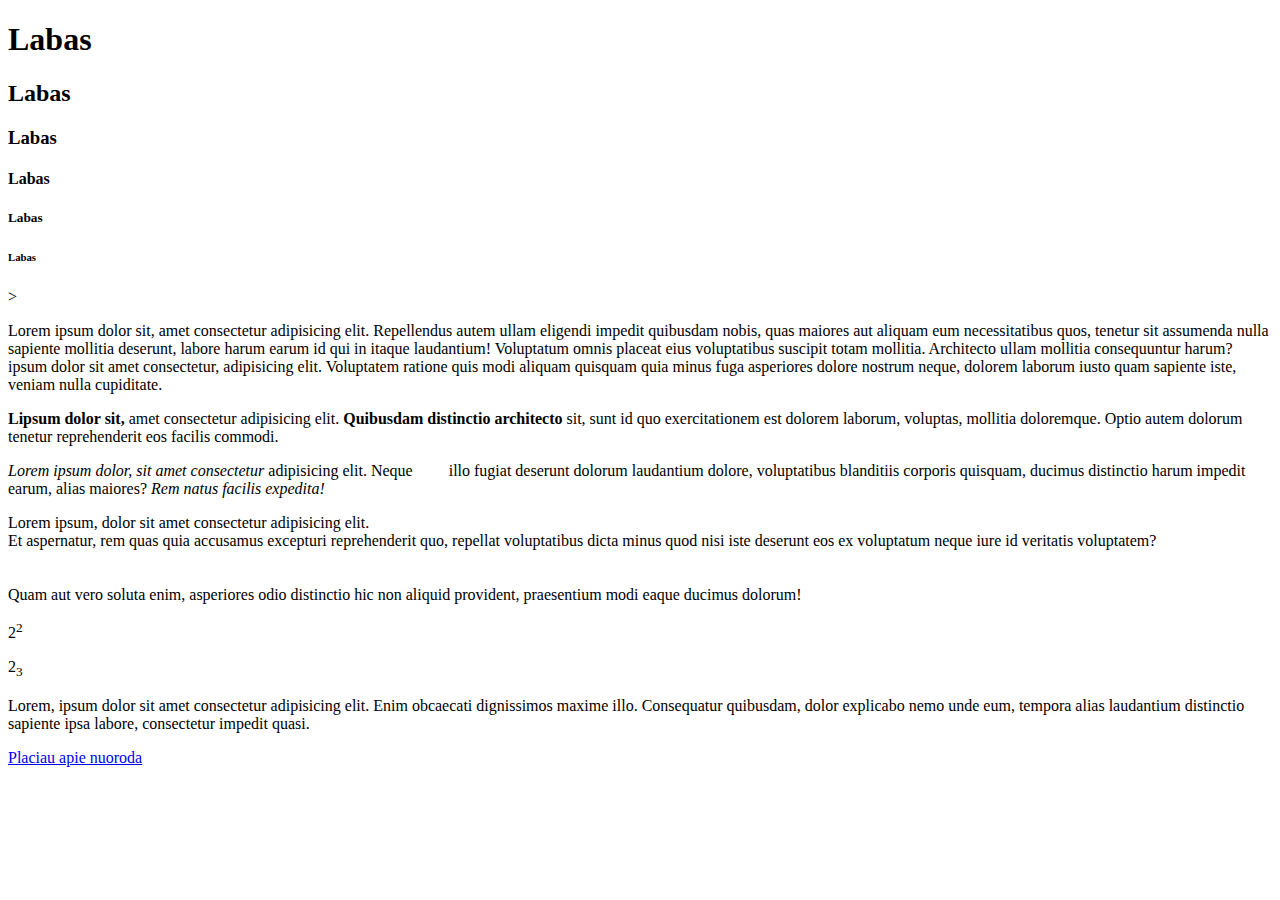
<file: index.html>
<!DOCTYPE html>
<html lang="en">

<head>
    <meta charset="UTF-8">
    <meta name="viewport" content="width=device-width, initial-scale=1.0">
    <!--Puslapio pavadinimas-->
    <title>Pirmasis puslapis</title>
</head>

<body>
    <!--Komentaras-->
    <h1>Labas</h1>
    <h2>Labas</h2>
    <h3>Labas</h3>
    <h4>Labas</h4>
    <h5>Labas</h5>
    <h6>Labas</h6>>

    <!--Pastraipos kurimas-->
    <p>Lorem ipsum dolor sit, amet consectetur adipisicing elit. Repellendus autem ullam eligendi impedit quibusdam
        nobis, quas maiores aut aliquam eum necessitatibus quos, tenetur sit assumenda nulla sapiente mollitia deserunt,
        labore harum earum id qui in itaque laudantium! Voluptatum omnis placeat eius voluptatibus suscipit totam
        mollitia. Architecto ullam mollitia consequuntur harum? ipsum dolor sit amet consectetur, adipisicing elit.
        Voluptatem ratione quis modi aliquam quisquam quia minus fuga asperiores dolore nostrum neque, dolorem laborum
        iusto quam sapiente iste, veniam nulla cupiditate.</p>

    <!--Norint paryskinti teksta yra naudojami <strong arba <b> -->
    <p><strong> Lipsum dolor sit,</strong> amet consectetur adipisicing elit. <b>Quibusdam distinctio architecto</b>
        sit, sunt id quo exercitationem est dolorem laborum, voluptas, mollitia doloremque. Optio autem dolorum tenetur
        reprehenderit eos facilis commodi.</p>

    <!--Norint paversti teksta i sona-->
    <p><em>Lorem ipsum dolor, sit amet consectetur</em> adipisicing elit. Neque
        &nbsp;&nbsp;&nbsp;&nbsp;&nbsp;&nbsp;&nbsp; illo fugiat deserunt dolorum laudantium dolore, voluptatibus
        blanditiis corporis quisquam, ducimus distinctio harum impedit earum, alias maiores? <i>Rem natus facilis
            expedita!</i></p>

    <!--Norint perkelti teksta i nauja eilute-->
    <!--naudojamas <br> elementas (savaime usidarantis)-->
    <p>Lorem ipsum, dolor sit amet consectetur adipisicing elit.<br /> Et aspernatur, rem quas quia accusamus excepturi
        reprehenderit quo, repellat voluptatibus dicta minus quod nisi iste deserunt eos ex voluptatum neque iure id
        veritatis voluptatem?<br /><br /><br /> Quam aut vero soluta enim, asperiores odio distinctio hic non aliquid
        provident, praesentium modi eaque ducimus dolorum!</p>

    <!--Pakelia teksta i virsu ir sumazina iki 80% srifto dydzio-->
    <!--<sup> (superscript)-->
    <p>2<sup>2</sup></p>

    <!--nuleidzxia teksta i virsu ir sumazina iki 80% dydzio-->
    <p>2<sub>3</sub></p>

    <!--Span elemnetas skirtas stiliaus arba informacijos priskyrimui tekste-->
    <p><span>Lorem, ipsum dolor sit amet consectetur adipisicing elit.</span> Enim obcaecati dignissimos maxime illo.
        Consequatur quibusdam, dolor explicabo nemo unde eum, tempora alias laudantium distinctio sapiente ipsa labore,
        consectetur impedit quasi.</p>

    <!---->
    <a href="https://www.tripadvisor.com">Placiau apie nuoroda</a>

    <br />
    <br />

    <a href="" </body>

</html>
</file>
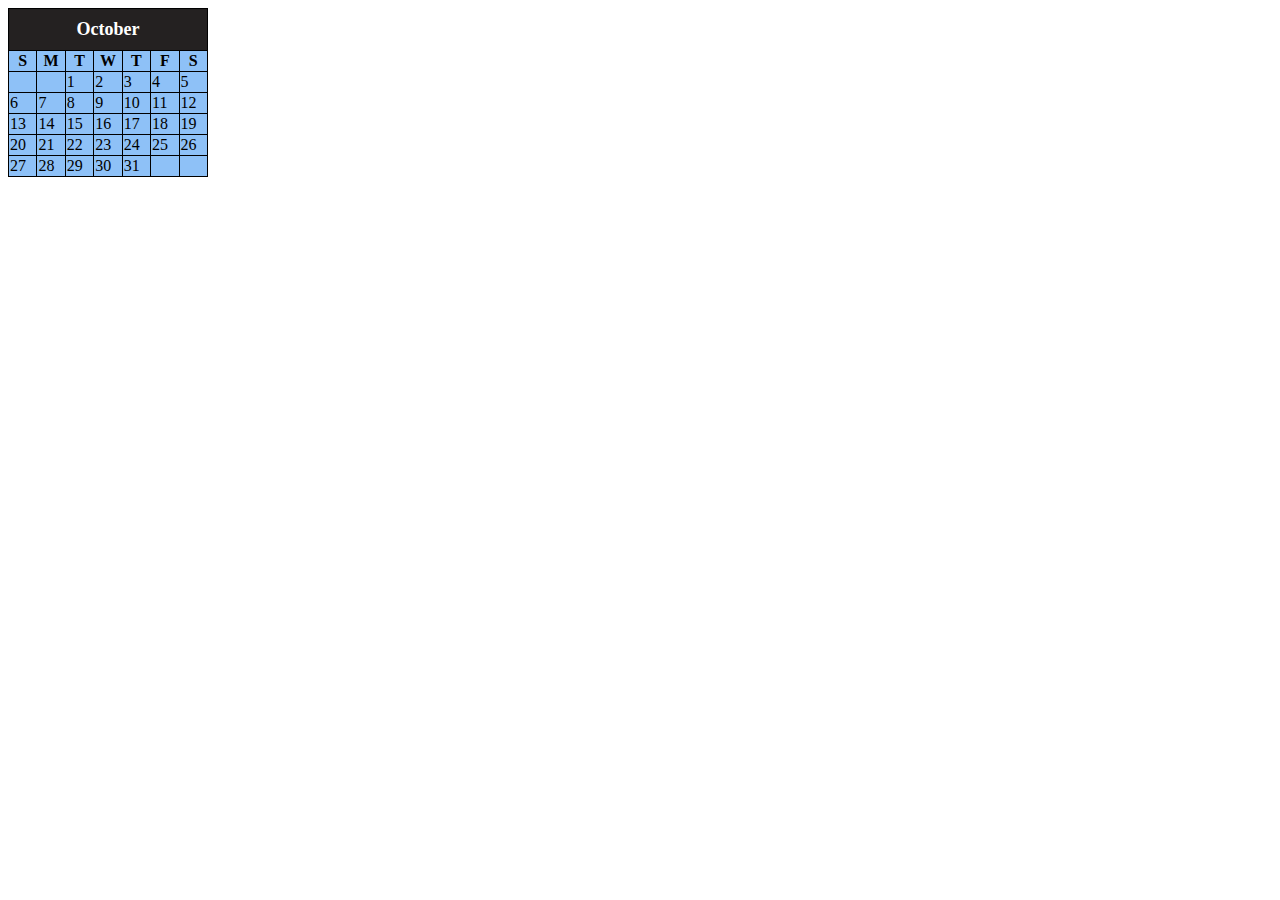
<file: lenteles.html>
<!DOCTYPE html>
<html lang="en">

<head>
    <meta charset="UTF-8">
    <meta name="viewport" content="width=device-width, initial-scale=1.0">
    <title>October</title>
    <link rel="style" href="styles.css">
</head>
<style>
    table {
        border: 1px solid black;
        border-collapse: collapse;
        width: 200px;
        background-color: #8ec1f7;
    }

    td {
        border: 1px solid black;
    }

    .month {
        background-color: rgb(36, 33, 33);
        color: white;
        text-align: center;
        font-size: 18px;
        padding: 10px;
    }

    th {
        border: 1px solid black;
    }
</style>

<body>
    <div class="calendar">
        <table class="calendar">
            <thead>
                <tr>
                    <th colspan="7" class="month">October</th>
                </tr>
                <tr class="weekdays">
                    <th>S</th>
                    <th>M</th>
                    <th>T</th>
                    <th>W</th>
                    <th>T</th>
                    <th>F</th>
                    <th>S</th>
                </tr>
            </thead>
            <tbody>
                <tr>
                    <td></td>
                    <td></td>
                    <td>1</td>
                    <td>2</td>
                    <td>3</td>
                    <td>4</td>
                    <td>5</td>
                </tr>
                <tr>
                    <td>6</td>
                    <td>7</td>
                    <td>8</td>
                    <td>9</td>
                    <td>10</td>
                    <td>11</td>
                    <td>12</td>
                </tr>
                <tr>
                    <td>13</td>
                    <td>14</td>
                    <td>15</td>
                    <td>16</td>
                    <td>17</td>
                    <td>18</td>
                    <td>19</td>
                </tr>
                <tr>
                    <td>20</td>
                    <td>21</td>
                    <td>22</td>
                    <td>23</td>
                    <td>24</td>
                    <td>25</td>
                    <td>26</td>
                </tr>
                <tr>
                    <td>27</td>
                    <td>28</td>
                    <td>29</td>
                    <td>30</td>
                    <td>31</td>
                    <td></td>
                    <td></td>
                </tr>
            </tbody>
        </table>
    </div>
</body>

</html>
</file>
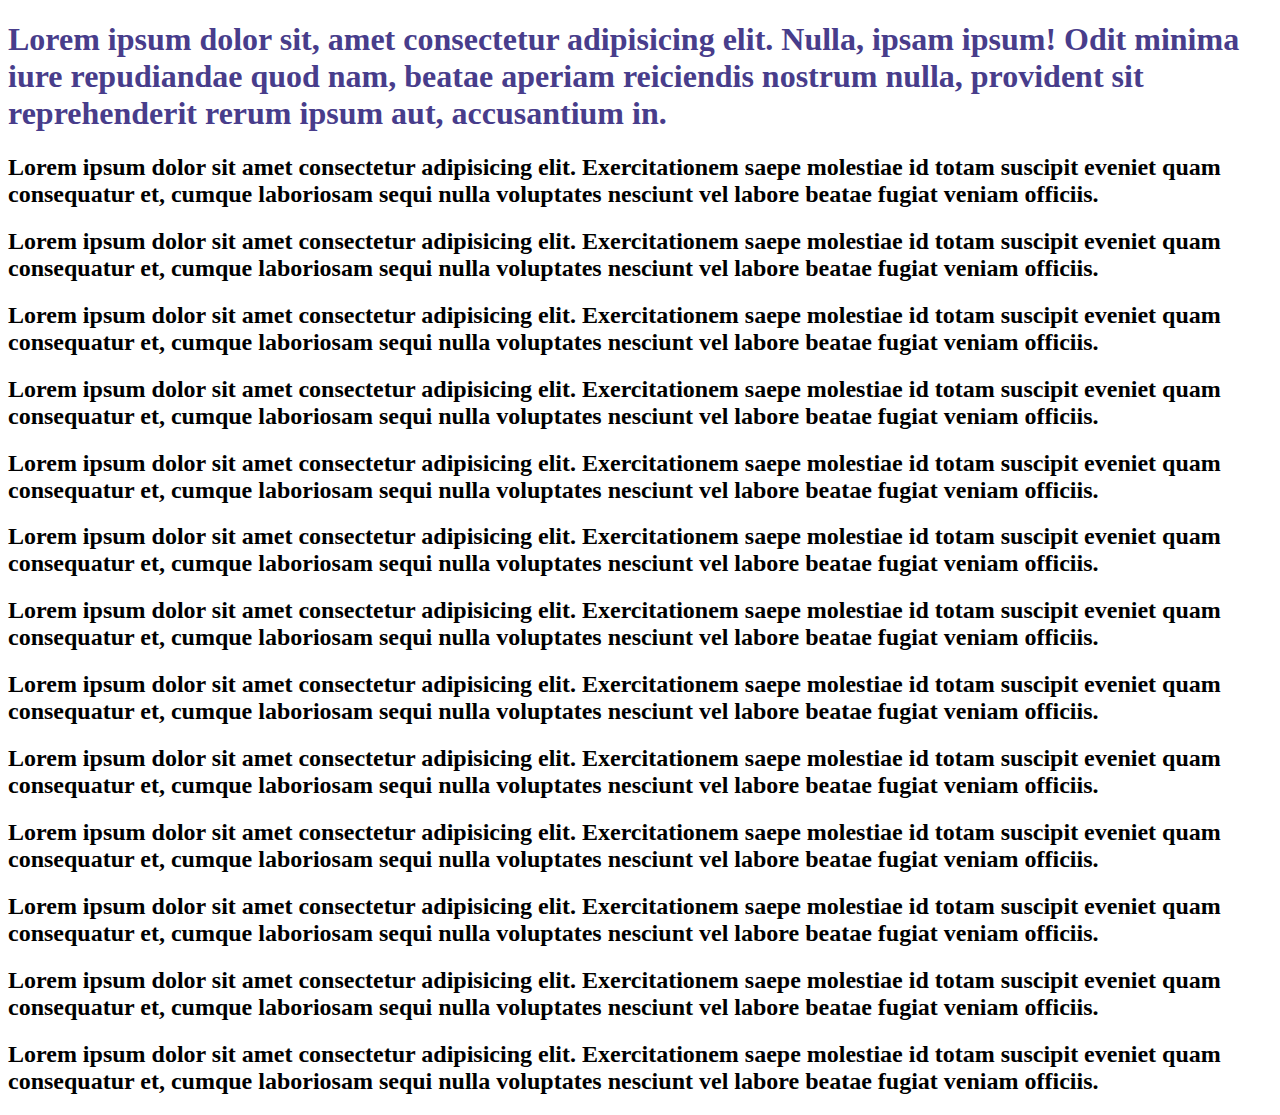
<file: stiliai.html>
<!DOCTYPE html>
<html lang="en">
<head>
    <meta charset="UTF-8">
    <meta name="viewport" content="width=device-width, initial-scale=1.0">
    <title>Document</title>
    <style>
     

    </style>
</head>
<body>
    <!--CSS savybe "color" keicia srifto spalva-->
<!--CSS priskyrimas naudojant inline stiliu-->
<!-- spalvu kodai:
      spalvos arba atspalvio pavadinimas
      hex #0000000 (juoda) #ffffff (balta)
      hwb
      hsla
      rgb
      rgba
-->
<h1 style="color:rgb(72, 61, 139)">Lorem ipsum dolor sit, amet consectetur adipisicing elit. Nulla, ipsam ipsum! Odit minima iure repudiandae quod nam, beatae aperiam reiciendis nostrum nulla, provident sit reprehenderit rerum ipsum aut, accusantium in.</h1>

<h2>Lorem ipsum dolor sit amet consectetur adipisicing elit. Exercitationem saepe molestiae id totam suscipit eveniet quam consequatur et, cumque laboriosam sequi nulla voluptates nesciunt vel labore beatae fugiat veniam officiis.</h2>
<h2>Lorem ipsum dolor sit amet consectetur adipisicing elit. Exercitationem saepe molestiae id totam suscipit eveniet quam consequatur et, cumque laboriosam sequi nulla voluptates nesciunt vel labore beatae fugiat veniam officiis.</h2>
<h2>Lorem ipsum dolor sit amet consectetur adipisicing elit. Exercitationem saepe molestiae id totam suscipit eveniet quam consequatur et, cumque laboriosam sequi nulla voluptates nesciunt vel labore beatae fugiat veniam officiis.</h2>
<h2>Lorem ipsum dolor sit amet consectetur adipisicing elit. Exercitationem saepe molestiae id totam suscipit eveniet quam consequatur et, cumque laboriosam sequi nulla voluptates nesciunt vel labore beatae fugiat veniam officiis.</h2>
<h2>Lorem ipsum dolor sit amet consectetur adipisicing elit. Exercitationem saepe molestiae id totam suscipit eveniet quam consequatur et, cumque laboriosam sequi nulla voluptates nesciunt vel labore beatae fugiat veniam officiis.</h2>
<h2>Lorem ipsum dolor sit amet consectetur adipisicing elit. Exercitationem saepe molestiae id totam suscipit eveniet quam consequatur et, cumque laboriosam sequi nulla voluptates nesciunt vel labore beatae fugiat veniam officiis.</h2>
<h2>Lorem ipsum dolor sit amet consectetur adipisicing elit. Exercitationem saepe molestiae id totam suscipit eveniet quam consequatur et, cumque laboriosam sequi nulla voluptates nesciunt vel labore beatae fugiat veniam officiis.</h2>
<h2>Lorem ipsum dolor sit amet consectetur adipisicing elit. Exercitationem saepe molestiae id totam suscipit eveniet quam consequatur et, cumque laboriosam sequi nulla voluptates nesciunt vel labore beatae fugiat veniam officiis.</h2>
<h2>Lorem ipsum dolor sit amet consectetur adipisicing elit. Exercitationem saepe molestiae id totam suscipit eveniet quam consequatur et, cumque laboriosam sequi nulla voluptates nesciunt vel labore beatae fugiat veniam officiis.</h2>
<h2>Lorem ipsum dolor sit amet consectetur adipisicing elit. Exercitationem saepe molestiae id totam suscipit eveniet quam consequatur et, cumque laboriosam sequi nulla voluptates nesciunt vel labore beatae fugiat veniam officiis.</h2>
<h2>Lorem ipsum dolor sit amet consectetur adipisicing elit. Exercitationem saepe molestiae id totam suscipit eveniet quam consequatur et, cumque laboriosam sequi nulla voluptates nesciunt vel labore beatae fugiat veniam officiis.</h2>
<h2>Lorem ipsum dolor sit amet consectetur adipisicing elit. Exercitationem saepe molestiae id totam suscipit eveniet quam consequatur et, cumque laboriosam sequi nulla voluptates nesciunt vel labore beatae fugiat veniam officiis.</h2>
<h2>Lorem ipsum dolor sit amet consectetur adipisicing elit. Exercitationem saepe molestiae id totam suscipit eveniet quam consequatur et, cumque laboriosam sequi nulla voluptates nesciunt vel labore beatae fugiat veniam officiis.</h2>













</body>
</html>
</file>
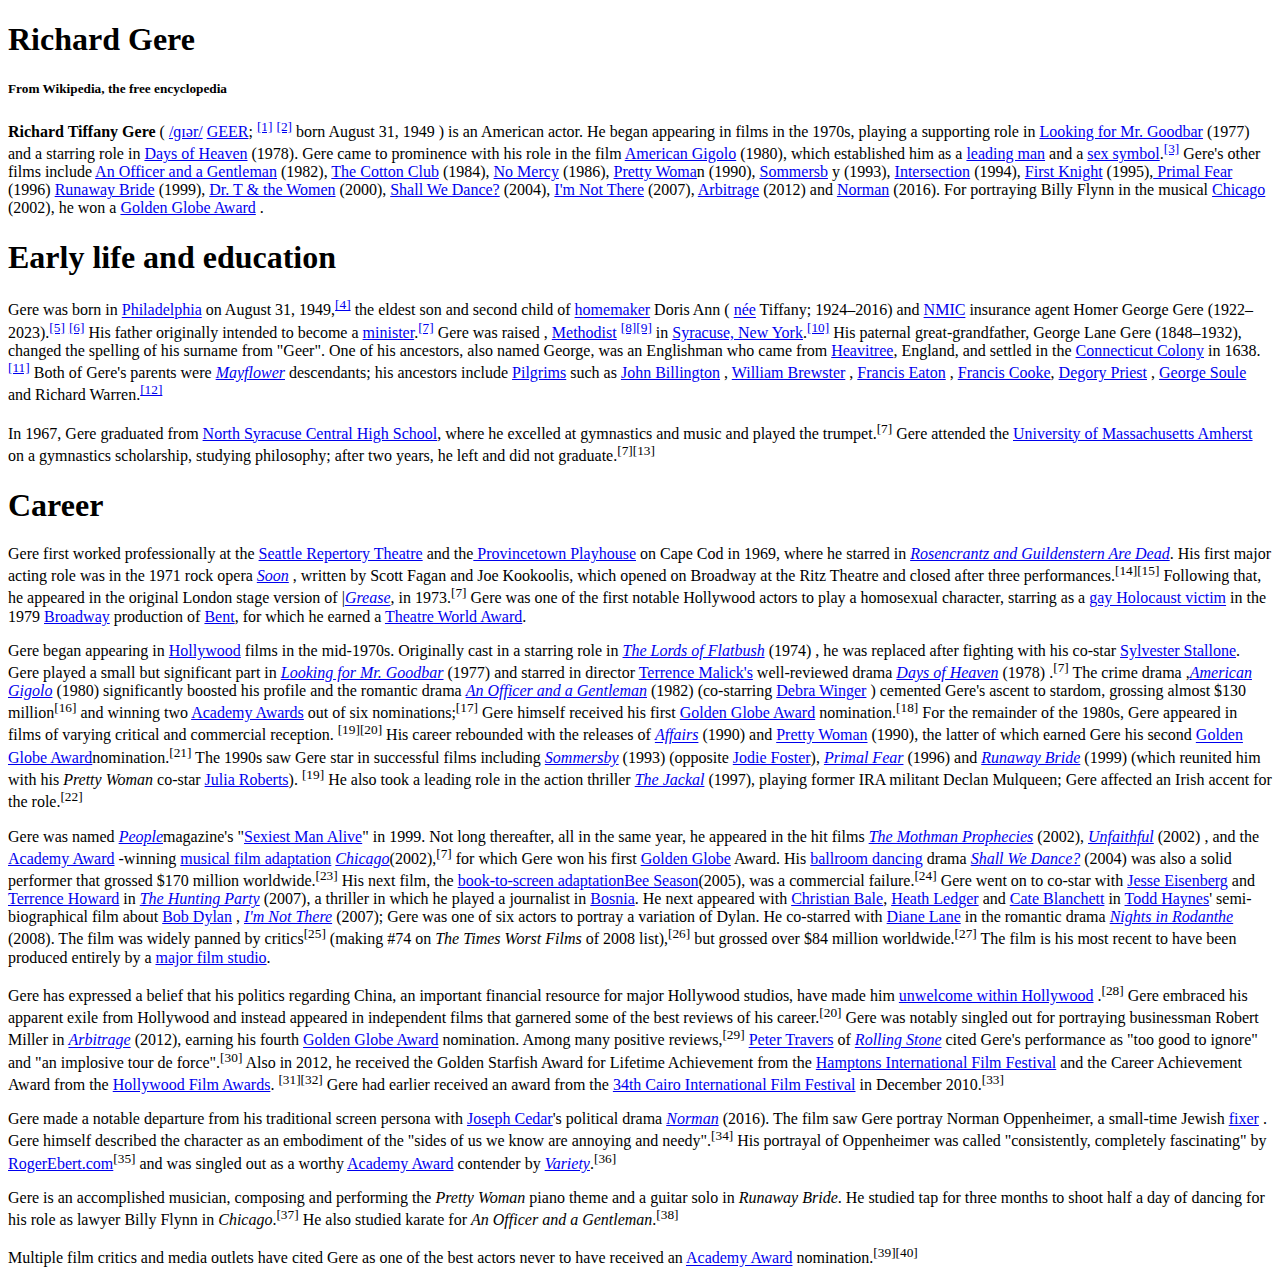
<file: uzd.html>
<!DOCTYPE html>
<html lang="en">

<head>
    <meta charset="UTF-8">
    <meta name="viewport" content="width=device-width, initial-scale=1.0">
    <title>Document</title>
</head>

<body>
    <h1>Richard Gere</h1>

    <h5>From Wikipedia, the free encyclopedia</h5>

    <p><strong>Richard Tiffany Gere</strong>
        ( <a href="https://en.wikipedia.org/wiki/Help:IPA/English">/ɡɪər/</a> <a
            href="https://en.wikipedia.org/wiki/Help:Pronunciation_respelling_key">GEER</a>;
        <sup><a href="https://en.wikipedia.org/wiki/Richard_Gere#cite_note-1">[1]</a></sup>
        <sup><a href="https://en.wikipedia.org/wiki/Richard_Gere#cite_note-2">[2]</a></sup>
        born August 31, 1949 ) is an American actor. He began appearing in films in the 1970s, playing a supporting role
        in <a href="https://en.wikipedia.org/wiki/Looking_for_Mr._Goodbar_(film)"> Looking for Mr. Goodbar</a> (1977)
        and a starring role in <a href="https://en.wikipedia.org/wiki/Days_of_Heaven"> Days of Heaven</a> (1978). Gere
        came to prominence with his role in the film <a href="https://en.wikipedia.org/wiki/American_Gigolo"> American
            Gigolo</a> (1980),
        which established him as a <a href="https://en.wikipedia.org/wiki/Leading_man">leading man</a> and a <a
            href="https://en.wikipedia.org/wiki/Sex_symbol">sex symbol</a>.<sup><a
                href="https://en.wikipedia.org/wiki/Richard_Gere#cite_note-3">[3]</a></sup>
        Gere's other films include <a href="https://en.wikipedia.org/wiki/An_Officer_and_a_Gentleman">An Officer and a
            Gentleman</a> (1982),
        <a href="https://en.wikipedia.org/wiki/The_Cotton_Club_(film)">The Cotton Club</a> (1984), <a
            href="https://en.wikipedia.org/wiki/No_Mercy_(1986_film)"> No Mercy</a> (1986), <a
            href="https://en.wikipedia.org/wiki/Pretty_Woman"> Pretty Woma</a>n (1990), <a
            href="https://en.wikipedia.org/wiki/Sommersby">Sommersb</a> y (1993), <a
            href="https://en.wikipedia.org/wiki/Intersection_(1994_film)"> Intersection</a> (1994),
        <a href="https://en.wikipedia.org/wiki/First_Knight">First Knight</a> (1995),<a
            href="https://en.wikipedia.org/wiki/Primal_Fear_(film)"> Primal Fear</a> (1996)

        <a href="https://en.wikipedia.org/wiki/Runaway_Bride_(film)">Runaway Bride</a> (1999),
        <a href="https://en.wikipedia.org/wiki/Dr._T_%26_the_Women"> Dr. T & the Women</a> (2000),
        <a href="https://en.wikipedia.org/wiki/Shall_We_Dance%3F_(2004_film)"> Shall We Dance?</a> (2004),
        <a href="https://en.wikipedia.org/wiki/I%27m_Not_There"> I'm Not There</a> (2007),
        <a href="https://en.wikipedia.org/wiki/Arbitrage_(film)"> Arbitrage</a> (2012)
        and <a href="https://en.wikipedia.org/wiki/Norman_(2016_film)"> Norman</a> (2016).
        For portraying Billy Flynn in the musical <a href="https://en.wikipedia.org/wiki/Chicago_(2002_film)">
            Chicago</a> (2002),
        he won a <a href="https://en.wikipedia.org/wiki/Golden_Globe_Award">Golden Globe Award</a> .
    </p>

    <h1>Early life and education</h1>

    Gere was born in <a href="https://en.wikipedia.org/wiki/Philadelphia"> Philadelphia</a>
    on August 31, 1949,<sup><a href="https://en.wikipedia.org/wiki/Richard_Gere#cite_note-4">[4]</a></sup> the eldest
    son and second child of <a href="https://en.wikipedia.org/wiki/Homemaker">homemaker</a>
    Doris Ann ( <a href="https://en.wikipedia.org/wiki/Birth_name#Maiden_and_married_names">née</a>
    Tiffany; 1924–2016) and <a href="https://en.wikipedia.org/wiki/Nationwide_Mutual_Insurance_Company">NMIC</a>
    insurance agent Homer George Gere (1922–2023).<sup><a
            href="https://en.wikipedia.org/wiki/Richard_Gere#cite_note-5">[5]</a></sup> <sup><a
            href="https://en.wikipedia.org/wiki/Richard_Gere#cite_note-6">[6]</a></sup>
    His father originally intended to become a <a href="https://en.wikipedia.org/wiki/Minister_(Christianity)">
        minister</a>.<sup><a href="https://en.wikipedia.org/wiki/Richard_Gere#cite_note-actors-7">[7]</a></sup>
    Gere was raised , <a href="https://en.wikipedia.org/wiki/Methodist"> Methodist</a> <sup><a
            href="https://en.wikipedia.org/wiki/Richard_Gere#cite_note-8">[8]</a></sup><sup><a
            href="https://en.wikipedia.org/wiki/Richard_Gere#cite_note-9">[9]</a></sup> in <a
        href="https://en.wikipedia.org/wiki/Syracuse,_New_York"> Syracuse,
        New York</a>.<sup><a
            href="https://en.wikipedia.org/wiki/Richard_Gere#cite_note-History.com_coverage_of_birth-10">[10]</a></sup>
    His paternal great-grandfather,
    George Lane Gere (1848–1932), changed the spelling of his surname from "Geer". One of his ancestors, also named
    George, was an Englishman who came from <a href="https://en.wikipedia.org/wiki/Heavitree">Heavitree</a>,
    England, and settled in the <a href="https://en.wikipedia.org/wiki/Connecticut_Colony">Connecticut Colony</a>
    in 1638.<sup><a href="https://en.wikipedia.org/wiki/Richard_Gere#cite_note-11">[11]</a></sup>
    Both of Gere's parents were <em><a href="https://en.wikipedia.org/wiki/Mayflower">Mayflower</a></em> descendants;
    his ancestors include <a href="https://en.wikipedia.org/wiki/Pilgrims_(Plymouth_Colony)">Pilgrims</a> such as
    <a href="https://en.wikipedia.org/wiki/John_Billington">John Billington</a> ,
    <a href="https://en.wikipedia.org/wiki/William_Brewster_(Mayflower_passenger)">William Brewster</a> ,
    <a href="https://en.wikipedia.org/wiki/Francis_Eaton_(Mayflower_passenger)">Francis Eaton</a> ,
    <a href="https://en.wikipedia.org/wiki/Francis_Cooke"> Francis Cooke</a>,
    <a href="https://en.wikipedia.org/wiki/Degory_Priest">Degory Priest</a> ,
    <a href="https://en.wikipedia.org/wiki/George_Soule_(Mayflower_passenger)"> George Soule</a>
    and <a href="https://en.wikipedia.org/wiki/Richard_Warren>"></a> Richard Warren</a>.<sup><a
            href="https://en.wikipedia.org/wiki/Richard_Gere#cite_note-12">[12]</a></sup>


    <p>In 1967, Gere graduated from <a href="https://en.wikipedia.org/wiki/Cicero–North_Syracuse_High_School"> North
            Syracuse Central High School</a>,
        where he excelled at gymnastics and music and played the trumpet.<sup>[7]</sup> Gere attended the <a
            href="https://en.wikipedia.org/wiki/University_of_Massachusetts_Amherst">
            University of Massachusetts Amherst</a> on a gymnastics scholarship, studying philosophy; after two years,
        he left and did not graduate.<sup>[7]</sup><sup>[13]</sup></p>

    <h1>Career</h1>

    <p>Gere first worked professionally at the <a href="https://en.wikipedia.org/wiki/Seattle_Repertory_Theatre">
            Seattle Repertory Theatre</a>
        and the<a href="https://en.wikipedia.org/wiki/Provincetown_Playhouse"> Provincetown Playhouse</a>
        on Cape Cod in 1969, where he starred in <em><a
                href="https://en.wikipedia.org/wiki/Rosencrantz_and_Guildenstern_Are_Dead"> Rosencrantz and Guildenstern
                Are Dead</a></em>.
        His first major acting role was in the 1971 rock opera <em><a
                href="https://en.wikipedia.org/wiki/Soon_(musical)">Soon</a></em>
        , written by Scott Fagan and Joe Kookoolis, which opened on Broadway at the Ritz Theatre and closed after three
        performances.<sup>[14]</sup><sup>[15]</sup>
        Following that, he appeared in the original London stage version of |<em><a
                href="https://en.wikipedia.org/wiki/Grease_(musical)">Grease</a></em>,
        in 1973.<sup>[7]</sup>
        Gere was one of the first notable Hollywood actors to play a homosexual character, starring
        as a <a href="https://en.wikipedia.org/wiki/Persecution_of_homosexuals_in_Nazi_Germany">gay Holocaust victim</a>
        in the 1979 <a href="https://en.wikipedia.org/wiki/Broadway_theatre>"> Broadway</a>
        production of <a href="https://en.wikipedia.org/wiki/Bent_(play)"> Bent</a>,
        for which he earned a <a href="https://en.wikipedia.org/wiki/Theatre_World_Award"> Theatre World Award</a>.</p>

    <p>Gere began appearing in <a href="https://en.wikipedia.org/wiki/Hollywood_(film_industry)"> Hollywood</a>
        films in the mid-1970s. Originally cast in a starring role in <em><a
                href="https://en.wikipedia.org/wiki/The_Lords_of_Flatbush">The Lords of Flatbush</a></em> (1974)
        , he was replaced after fighting with his co-star <a
            href="https://en.wikipedia.org/wiki/Sylvester_Stallone">Sylvester Stallone</a>.
        Gere played a small but significant part in <em><a
                href="https://en.wikipedia.org/wiki/Looking_for_Mr._Goodbar_(film)"> Looking for Mr. Goodbar</a></em>
        (1977)
        and starred in director <a href="https://en.wikipedia.org/wiki/Terrence_Malick">Terrence Malick's</a>
        well-reviewed drama <em><a href="https://en.wikipedia.org/wiki/Days_of_Heaven">Days of Heaven</a></em> (1978)
        .<sup>[7]</sup>
        The crime drama ,<em><a href="https://en.wikipedia.org/wiki/American_Gigolo">American Gigolo</a></em> (1980)
        significantly boosted his profile and the romantic drama <em><a
                href="https://en.wikipedia.org/wiki/An_Officer_and_a_Gentleman"> An Officer and a Gentleman</a></em>
        (1982)
        (co-starring <a href="https://en.wikipedia.org/wiki/Debra_Winger">Debra Winger</a> )
        cemented Gere's ascent to stardom, grossing almost $130 million<sup>[16]</sup> and winning two <a
            href="https://en.wikipedia.org/wiki/Academy_Awards"> Academy Awards</a>
        out of six nominations;<sup>[17]</sup>
        Gere himself received his first <a href="https://en.wikipedia.org/wiki/Golden_Globe_Award">Golden Globe
            Award</a> nomination.<sup>[18]</sup>
        For the remainder of the 1980s, Gere appeared in films of varying critical and commercial reception.
        <sup>[19]</sup><sup>[20]</sup> His career rebounded with the releases of <em><a
                href="https://en.wikipedia.org/wiki/Internal_Affairs_(film)">Affairs</a> </em>
        (1990) and <a href="https://en.wikipedia.org/wiki/Pretty_Woman">Pretty Woman</a> (1990),
        the latter of which earned Gere his second <a href="https://en.wikipedia.org/wiki/Golden_Globe_Award">Golden
            Globe Award</a>nomination.<sup>[21]</sup>
        The 1990s saw Gere star in successful films including <em><a
                href="https://en.wikipedia.org/wiki/Sommersby">Sommersby</a></em> (1993)
        (opposite <a href="https://en.wikipedia.org/wiki/Jodie_Foster">Jodie Foster</a>),
        <em><a href="https://en.wikipedia.org/wiki/Primal_Fear_(film)">Primal Fear</a></em> (1996)
        and <em><a href="https://en.wikipedia.org/wiki/Runaway_Bride_(film)">Runaway Bride</a></em> (1999)
        (which reunited him with his <em>Pretty Woman</em> co-star <a
            href="https://en.wikipedia.org/wiki/Julia_Roberts">Julia Roberts</a>).
        <sup>[19]</sup>
        He also took a leading role in the action thriller <em><a
                href="https://en.wikipedia.org/wiki/The_Jackal_(1997_film)">The Jackal</a></em>
        (1997), playing former IRA militant Declan Mulqueen; Gere affected an Irish accent for the role.<sup>[22]</sup>
    </p>


    <p>Gere was named <em><a href="https://en.wikipedia.org/wiki/People_(magazine)">People</a></em>magazine's
        "<a href="https://en.wikipedia.org/wiki/Sexiest_Man_Alive">Sexiest Man Alive</a>"
        in 1999. Not long thereafter, all in the same year, he appeared in the hit films <em><a
                href="https://en.wikipedia.org/wiki/The_Mothman_Prophecies_(film)">The Mothman Prophecies</a></em>
        (2002),
        <em><a href="https://en.wikipedia.org/wiki/Unfaithful_(2002_film)">Unfaithful</a></em> (2002)
        , and the <a href="https://en.wikipedia.org/wiki/Academy_Award">Academy Award</a> -winning
        <a href="https://en.wikipedia.org/wiki/Chicago_(musical)">musical film adaptation</a> <em><a
                href="https://en.wikipedia.org/wiki/Chicago_(2002_film)">Chicago</a></em>(2002),<sup>[7]</sup>
        for which Gere won his first <a href="https://en.wikipedia.org/wiki/Golden_Globe_Award">Golden Globe</a> Award.
        His <a href="https://en.wikipedia.org/wiki/Ballroom_dancing">ballroom dancing</a> drama <em><a
                href="https://en.wikipedia.org/wiki/Shall_We_Dance%3F_(2004_film)">Shall We Dance?</a></em>

        (2004) was also a solid performer that grossed $170 million worldwide.<sup>[23]</sup>
        His next film, the <a href="https://en.wikipedia.org/wiki/Bee_Season">book-to-screen adaptation</a><a
            href="https://en.wikipedia.org/wiki/Bee_Season_(film)">Bee Season</a>(2005),
        was a commercial failure.<sup>[24]</sup> Gere went on to co-star with <a
            href="https://en.wikipedia.org/wiki/Jesse_Eisenberg">Jesse Eisenberg</a>
        and <a href="https://en.wikipedia.org/wiki/Terrence_Howard"> Terrence Howard</a> in <em><a
                href="https://en.wikipedia.org/wiki/The_Hunting_Party_(2007_film)">The Hunting Party</a></em> (2007),
        a thriller in which he played a journalist in <a
            href="https://en.wikipedia.org/wiki/Bosnia_and_Herzegovina">Bosnia</a>.
        He next appeared with <a href="https://en.wikipedia.org/wiki/Christian_Bale"> Christian Bale</a>,
        <a href="https://en.wikipedia.org/wiki/Heath_Ledger">Heath Ledger</a>
        and <a href="https://en.wikipedia.org/wiki/Cate_Blanchett"> Cate Blanchett</a>
        in <a href="https://en.wikipedia.org/wiki/Todd_Haynes">Todd Haynes</a>'
        semi-biographical film about <a href="https://en.wikipedia.org/wiki/Bob_Dylan">Bob Dylan</a> ,
        <em><a href="https://en.wikipedia.org/wiki/I%27m_Not_There">I'm Not There</a></em> (2007);
        Gere was one of six actors to portray a variation of Dylan.
        He co-starred with <a href="https://en.wikipedia.org/wiki/Diane_Lane">Diane Lane</a>
        in the romantic drama <em><a href="https://en.wikipedia.org/wiki/Nights_in_Rodanthe">Nights in Rodanthe</a></em>
        (2008). The film was widely panned by critics<sup>[25]</sup>
        (making #74 on <em>The Times Worst Films</em> of 2008 list),<sup>[26]</sup>
        but grossed over $84 million worldwide.<sup>[27]</sup>
        The film is his most recent to have been produced entirely by a <a
            href="https://en.wikipedia.org/wiki/Major_film_studio">major film studio</a>.
    </p>


    <p>Gere has expressed a belief that his politics regarding China, an important financial resource for major
        Hollywood studios, have made him <a href="https://en.wikipedia.org/wiki/Persona_non_grata">unwelcome within
            Hollywood</a> .<sup>[28]</sup>
        Gere embraced his apparent exile from Hollywood and instead appeared in independent films that garnered some of
        the best reviews of his career.<sup>[20]</sup>
        Gere was notably singled out for portraying businessman Robert Miller in <em><a
                href="https://en.wikipedia.org/wiki/Arbitrage_(film)">Arbitrage</a></em> (2012),
        earning his fourth <a href="https://en.wikipedia.org/wiki/Golden_Globe_Award">Golden Globe Award</a> nomination.
        Among many positive reviews,<sup>[29]</sup> <a href="https://en.wikipedia.org/wiki/Peter_Travers"> Peter
            Travers</a>
        of <em><a href="https://en.wikipedia.org/wiki/Rolling_Stone">Rolling Stone</a></em>
        cited Gere's performance as "too good to ignore" and "an implosive tour de force".<sup>[30]</sup>
        Also in 2012, he received the Golden Starfish Award for Lifetime Achievement from the
        <a href="https://en.wikipedia.org/wiki/Hamptons_International_Film_Festival">Hamptons International Film
            Festival</a>
        and the Career Achievement Award from the <a href="https://en.wikipedia.org/wiki/Hollywood_Film_Awards">
            Hollywood Film Awards</a>.
        <sup>[31]</sup><sup>[32]</sup>
        Gere had earlier received an award from the <a
            href="https://en.wikipedia.org/wiki/34th_Cairo_International_Film_Festival">34th Cairo International Film
            Festival</a> in December 2010.<sup>[33]</sup>
    </p>


    <p>Gere made a notable departure from his traditional screen persona with <a
            href="https://en.wikipedia.org/wiki/Joseph_Cedar">Joseph Cedar</a>'s
        political drama <em><a href="https://en.wikipedia.org/wiki/Norman_(2016_film)">Norman</a></em> (2016).
        The film saw Gere portray Norman Oppenheimer, a small-time Jewish <a
            href="https://en.wikipedia.org/wiki/Fixer_(person)">fixer</a> .
        Gere himself described the character as an embodiment of the "sides of us we know are annoying and
        needy".<sup>[34]</sup>
        His portrayal of Oppenheimer was called "consistently, completely fascinating" by <a
            href="https://en.wikipedia.org/wiki/RogerEbert.com"> RogerEbert.com</a><sup>[35]</sup>
        and was singled out as a worthy <a href="https://en.wikipedia.org/wiki/Academy_Award">Academy Award</a>
        contender by <em><a href="https://en.wikipedia.org/wiki/Variety_(magazine)">Variety</a></em>.<sup>[36]</sup></p>


    <p>Gere is an accomplished musician, composing and performing the <em>Pretty Woman</em>
        piano theme and a guitar solo in <em>Runaway Bride</em>.
        He studied tap for three months to shoot half a day of dancing for his role as lawyer Billy Flynn in
        <em>Chicago</em>.<sup>[37]</sup>
        He also studied karate for <em>An Officer and a Gentleman</em>.<sup>[38]</sup></p>

    <p></p>Multiple film critics and media outlets have cited Gere as one of the best actors never to have received an
    <a href="https://en.wikipedia.org/wiki/Academy_Awards">Academy Award</a> nomination.<sup>[39]</sup><sup>[40]</sup>

</body>

</html>
</file>
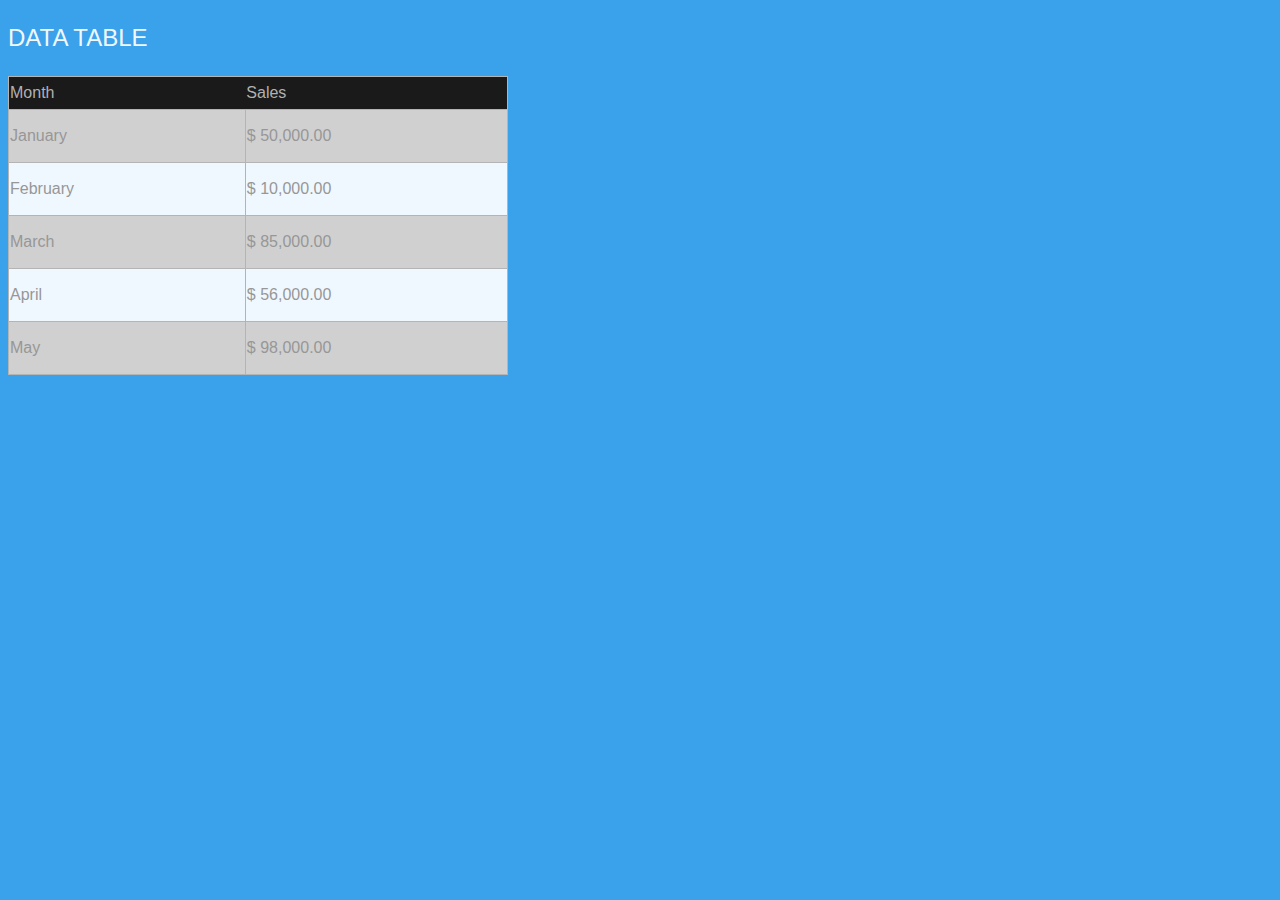
<file: kalendorius/3uzd.html>
<!DOCTYPE html>
<html lang="en">

<head>
    <meta charset="UTF-8">
    <meta name="viewport" content="width=device-width, initial-scale=1.0">
    <title>3uzd</title>
    <link rel="stylesheet" href="S3uzd.css">
</head>
<body>
    <p>DATA TABLE</p>
    <table>
        <thead>
            <tr>
                <th>Month</th>
                <th>Sales</th>
            </tr>
        </thead>
        <tbody>
            <tr class="grey">
                <td>January</td>
                <td>$ 50,000.00</td>
            </tr>
        </tbody>
        <tbody>
            <tr>
                <td>February</td>
                <td>$ 10,000.00</td>
            </tr>
        </tbody>
        <tbody>
            <tr class="grey">
                <td>March</td>
                <td>$ 85,000.00</td>
            </tr>
        </tbody>
        <tbody>
            <tr>
                <td>April</td>
                <td>$ 56,000.00</td>
            </tr>
        </tbody>
        <tbody>
            <tr class="grey">
                <td>May</td>
                <td>$ 98,000.00</td>
            </tr>
        </tbody>
    </table>
</body>

</html>
</file>
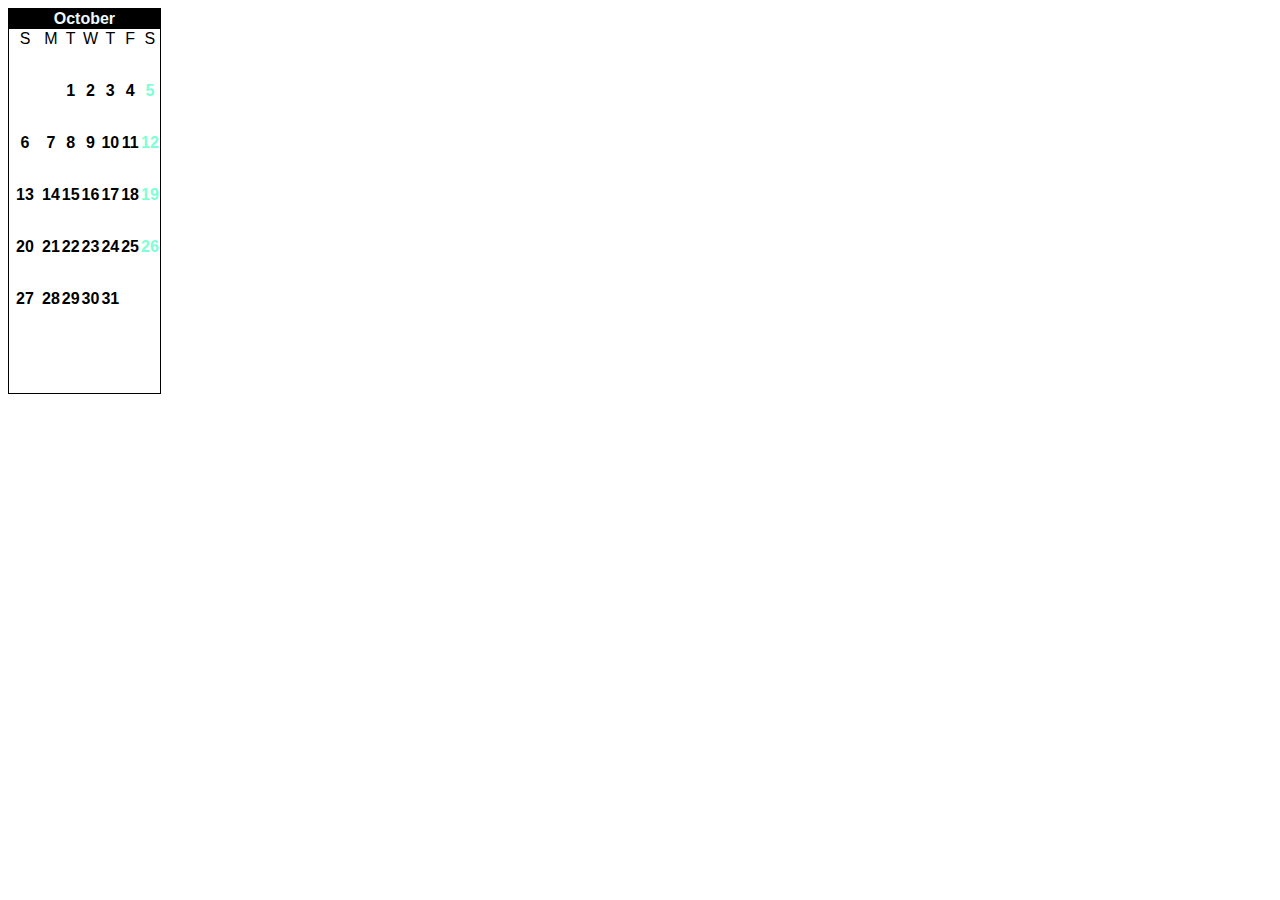
<file: kalendorius/kalend.html>
<!DOCTYPE html>
<html lang="en">

<head>
    <meta charset="UTF-8">
    <meta name="viewport" content="width=device-width, initial-scale=1.0">
    <title>Kalendorius</title>
    <link rel="stylesheet" href="stilius.css" </head>

<body>
    <table>
        <thead>
            <tr>
                <th colspan="7">October</th>

            </tr>
            <tr>
                <tr class="week-days"></tr>
            </tr>
            <tr>
                <td style="width: 30px;">S</td>
                <td>M</td>
                <td>T</td>
                <td>W</td>
                <td>T</td>
                <td>F</td>
                <td>S</td>
            </tr>
        </thead>
        <tbody>
            <tr>
                <td style="height: 50px;"></td>
                <td></td>
                <td>1</td>
                <td>2</td>
                <td>3</td>
                <td>4</td>
                <td class="weekend">5</td>
            </tr>
            <tr>
                <td>6</td>
                <td>7</td>
                <td>8</td>
                <td>9</td>
                <td>10</td>
                <td>11</td>
                <td class="weekend">12</td>
            </tr>
            <tr>
                <td>13</td>
                <td>14</td>
                <td>15</td>
                <td>16</td>
                <td>17</td>
                <td>18</td>
                <td class="weekend">19</td>
            </tr>
            <tr>
                <td>20</td>
                <td>21</td>
                <td>22</td>
                <td>23</td>
                <td>24</td>
                <td>25</td>
                <td class="weekend">26</td>
            </tr>
            <tr>
                <td>27</td>
                <td>28</td>
                <td>29</td>
                <td>30</td>
                <td>31</td>
                <td></td>
                <td></td>
            </tr>
            <tr>
                <td></td>
                <td></td>
                <td></td>
                <td></td>
                <td></td>
                <td></td>
                <td></td>
            </tr>
        </tbody>
    </table>
</body>
 
</table>
</html>
</file>
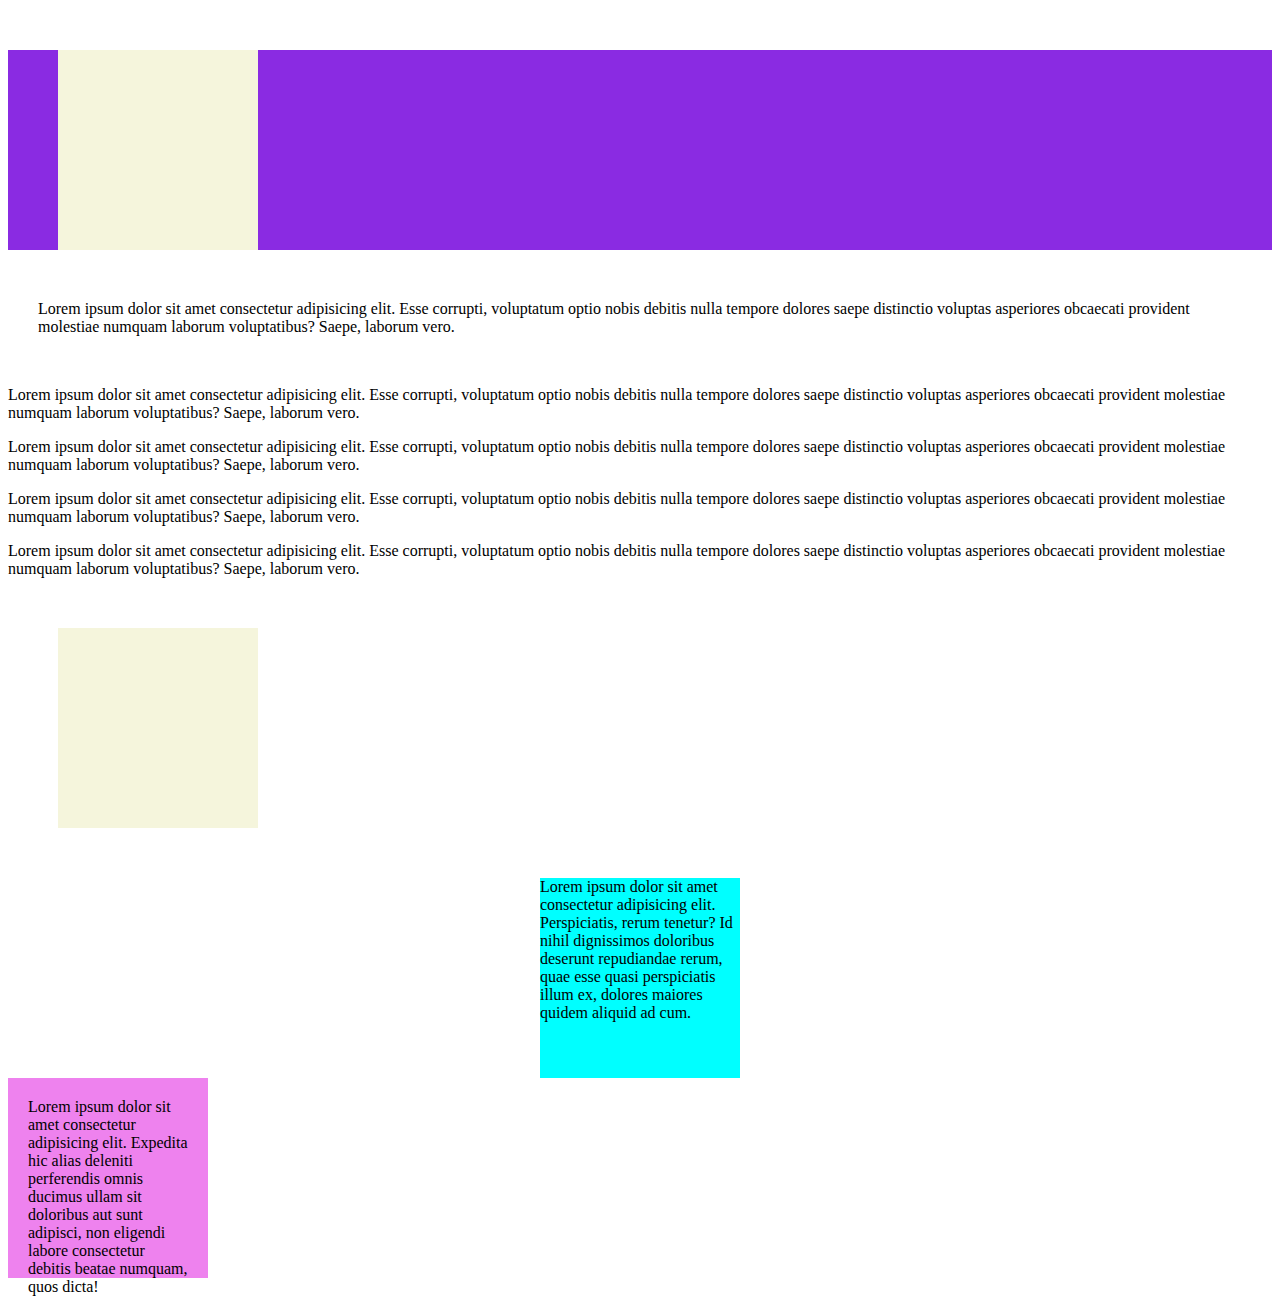
<file: kalendorius/marging-padding.html>
<!DOCTYPE html>
<html lang="en">
<head>
    <meta charset="UTF-8">
    <meta name="viewport" content="width=device-width, initial-scale=1.0">
    <title>Document</title>
    <style>
        .blue{
            background-color: blueviolet;
        }
        .margin-box{
        width: 200px;
        height: 200px;
        background-color: beige;
        margin: 50px;
        }
        .margin-bottom-30{
            /*nurodomas atsitraukimas is visu keturiu krastu*/
            margin: 30px;
            /*norint nurodyti atsistumima is vienos puses naudojamos variacijos*/
      margin-bottom: 50px;
      }
      .margin-variations{
        width: 200px;
        height: 200px;
        background-color: aqua;
        /*Bendrine reiksme visoms keturioms kryptims, top, left,right,bottom*/
        /*Jeigu norim atitraukti dezute per:
        20px is virsaus
        30px is desines
        60px is apacios
        100px is kaires
        */
        margin:20 30 60 100;

        /*Jeigu norime atitraukti blokeli
        per 30px is virsaus
        50px is kaires ir desines
        60 is apacios
        */
        margin: 30px 50px 60px;

        /*Jeigu norime atitraukti blokeli per
        50px is virsaus ir apacios
        100px is kaires ir desines
        */
        margin: 50px 100px;

        margin: 50px;
        margin-bottom: 100px;
        /**/
        margin: 0 auto;

      }

      .padding-box{
        width: 200px;
        height:200px ;
        background-color:violet;
        /*Padding savybei galioja tokios pacios savybes kaip ir margin savybei*/
        padding: 20px;

        /*Norint jog padding ir border didziai butu iskaiciuoti i bendra ploti*/
        box-sizing: border-box;

      }
    </style>
</head>
<body>
    <div class="blue">
    <div class="margin-box"></div>
    </div>  
    <p class="margin-bottom-30">Lorem ipsum dolor sit amet consectetur adipisicing elit. Esse corrupti, voluptatum optio nobis debitis nulla tempore dolores saepe distinctio voluptas asperiores obcaecati provident molestiae numquam laborum voluptatibus? Saepe, laborum vero.</p>
    <p>Lorem ipsum dolor sit amet consectetur adipisicing elit. Esse corrupti, voluptatum optio nobis debitis nulla tempore dolores saepe distinctio voluptas asperiores obcaecati provident molestiae numquam laborum voluptatibus? Saepe, laborum vero.</p>
    <p>Lorem ipsum dolor sit amet consectetur adipisicing elit. Esse corrupti, voluptatum optio nobis debitis nulla tempore dolores saepe distinctio voluptas asperiores obcaecati provident molestiae numquam laborum voluptatibus? Saepe, laborum vero.</p>
    <p>Lorem ipsum dolor sit amet consectetur adipisicing elit. Esse corrupti, voluptatum optio nobis debitis nulla tempore dolores saepe distinctio voluptas asperiores obcaecati provident molestiae numquam laborum voluptatibus? Saepe, laborum vero.</p>
    <p>Lorem ipsum dolor sit amet consectetur adipisicing elit. Esse corrupti, voluptatum optio nobis debitis nulla tempore dolores saepe distinctio voluptas asperiores obcaecati provident molestiae numquam laborum voluptatibus? Saepe, laborum vero.</p>

    <div class="margin-box"></div>
    <div class="margin-box-top"></div>
    
<div class="margin-variations">Lorem ipsum dolor sit amet consectetur adipisicing elit. Perspiciatis, rerum tenetur? Id nihil dignissimos doloribus deserunt repudiandae rerum, quae esse quasi perspiciatis illum ex, dolores maiores quidem aliquid ad cum.</div>
    <div class="padding-box">Lorem ipsum dolor sit amet consectetur adipisicing elit. Expedita hic alias deleniti perferendis omnis ducimus ullam sit doloribus aut sunt adipisci, non eligendi labore consectetur debitis beatae numquam, quos dicta!</div>

</body>
</html>
</file>
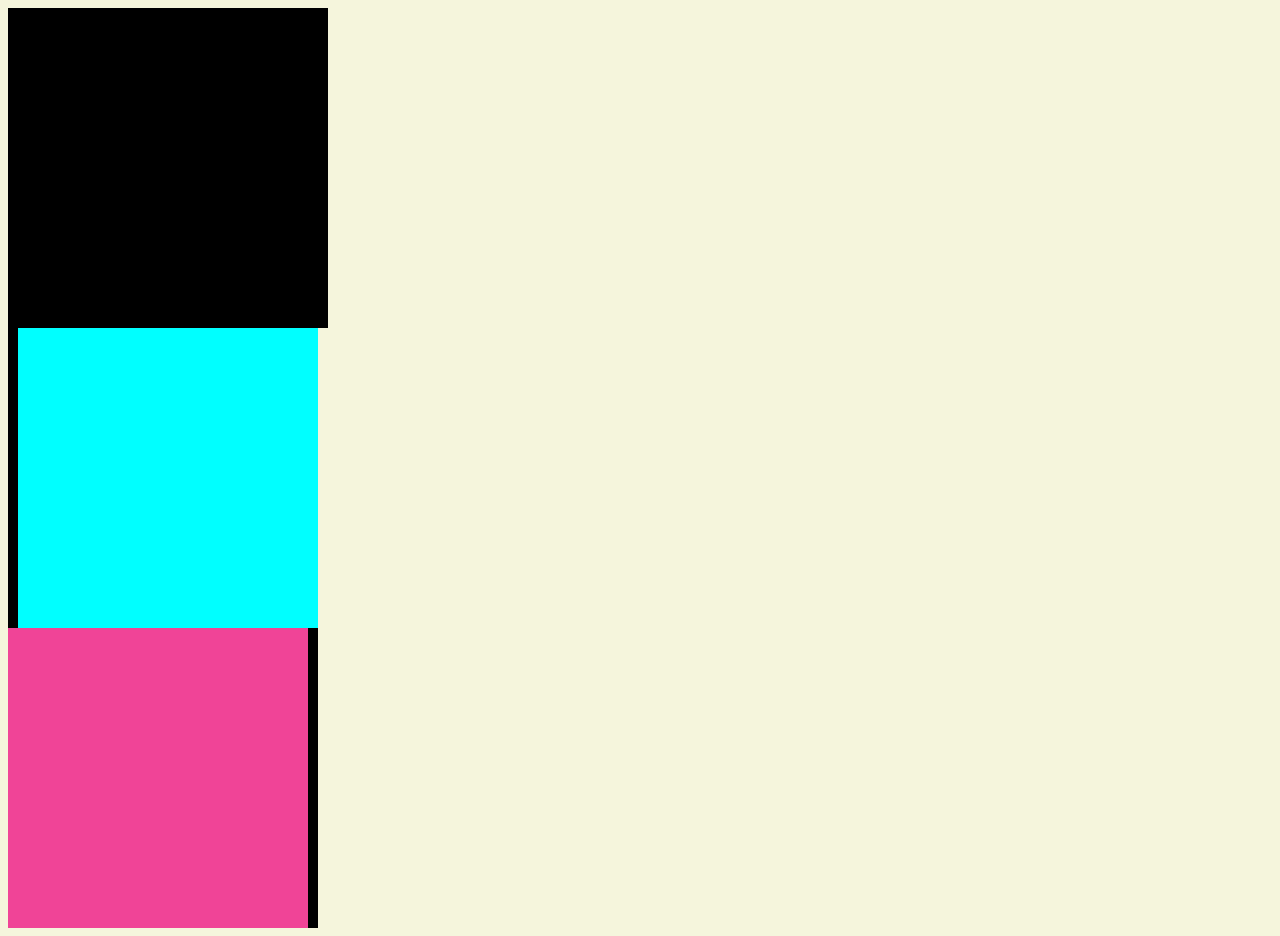
<file: kalendorius/new.html>
<!DOCTYPE html>
<html lang="en">
<head>
    <meta charset="UTF-8">
    <meta name="viewport" content="width=device-width, initial-scale=1.0">
    <title>Document</title>
    <style>
        body{
            background-color: beige;
        }
.full-border{
    /*plotis*/
    width: 300px;
    /*aukscio nustatymai*/
    height: 300px;
    /*fono spalva*/
    background-color: black;
    /*Border savybei nurodomas reiksme : storis stilius ir spalva*/
    border: 10px solid black;
}
.left-border{
    width: 300px;
    height: 300px;
    background-color: aqua;
    border-left: 10px solid black;

}
.right-border{
    width: 300px;
    height: 300px;
    background-color: brown;
    border-right: 10px solid black;

}
.top-border{
    width: 300px;
    height: 300px;
    background-color: rgb(11, 217, 15);
    border-right: 10px solid black;
}
.bottom-border{
    width: 300px;
    height: 300px;
    background-color: rgb(240, 68, 151);
    border-right: 10px solid black;
}
    </style>
</head>
<body>
    <div class="full-border"></div>
    <div class="left-border"></div>
    <div claa="right-border"></div>
    <div claas="top-border"></div>
    <div class="bottom-border"></div>
</body>
</html>
</file>
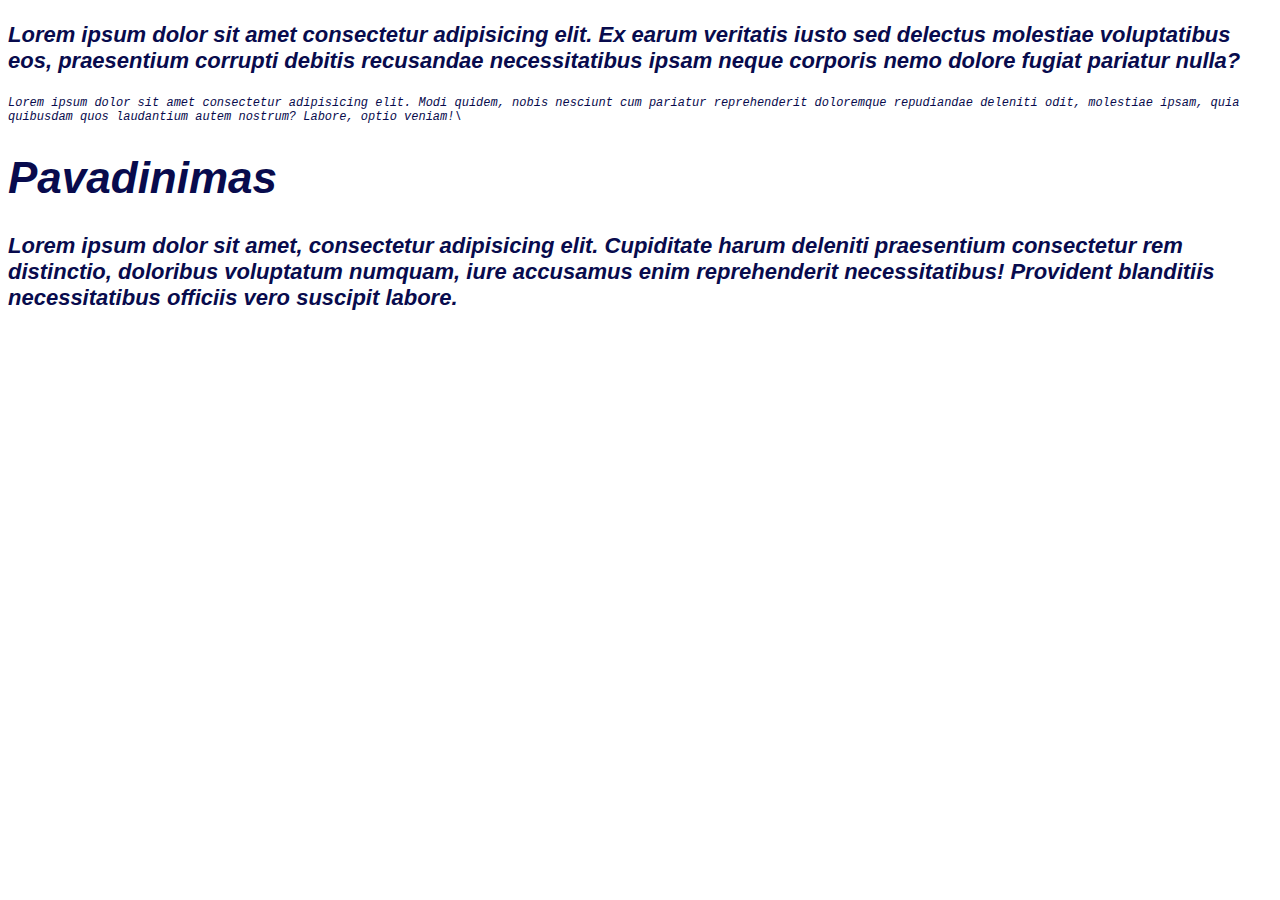
<file: kalendorius/paveld.html>
<!DOCTYPE html>
<html lang="en">

<head>
    <meta charset="UTF-8">
    <meta name="viewport" content="width=device-width, initial-scale=1.0">
    <title>Inheritance</title>
    <style>
        p {
            font-weight: bold;
        }

        body {

            font-weight: bold;
            color: rgb(8, 11, 77);
            /*srifto didzio keitimas, pagal nutilejima jau yra 16px*/
            font-size: 22px;
            /*srifto stilius*/
            font-style: italic;
            /*srifto priskyrimas*/
            font-family: Arial, Helvetica, sans-serif;
        }

        div {
            /* reguliarus sriftas*/
            font-weight: normal;
            font-size: 12px;
            font-family:'Courier New', Courier, monospace;
        }


    </style>
</head>

<body>
    <p>Lorem ipsum dolor sit amet consectetur adipisicing elit. Ex earum veritatis iusto sed delectus molestiae
        voluptatibus eos, praesentium corrupti debitis recusandae necessitatibus ipsam neque corporis nemo dolore fugiat
        pariatur nulla?</p>
    <div>Lorem ipsum dolor sit amet consectetur adipisicing elit. Modi quidem, nobis nesciunt cum pariatur reprehenderit
        doloremque repudiandae deleniti odit, molestiae ipsam, quia quibusdam quos laudantium autem nostrum? Labore,
        optio veniam!\</div>

    <h1>Pavadinimas</h1>
    <p><span>Lorem ipsum dolor<a href="googlw"></a> sit amet, consectetur adipisicing elit. Cupiditate harum deleniti
            praesentium consectetur rem distinctio, doloribus voluptatum numquam, iure accusamus enim reprehenderit
            necessitatibus! Provident blanditiis necessitatibus officiis vero suscipit labore.</span></p>
</body>

</html>
</file>
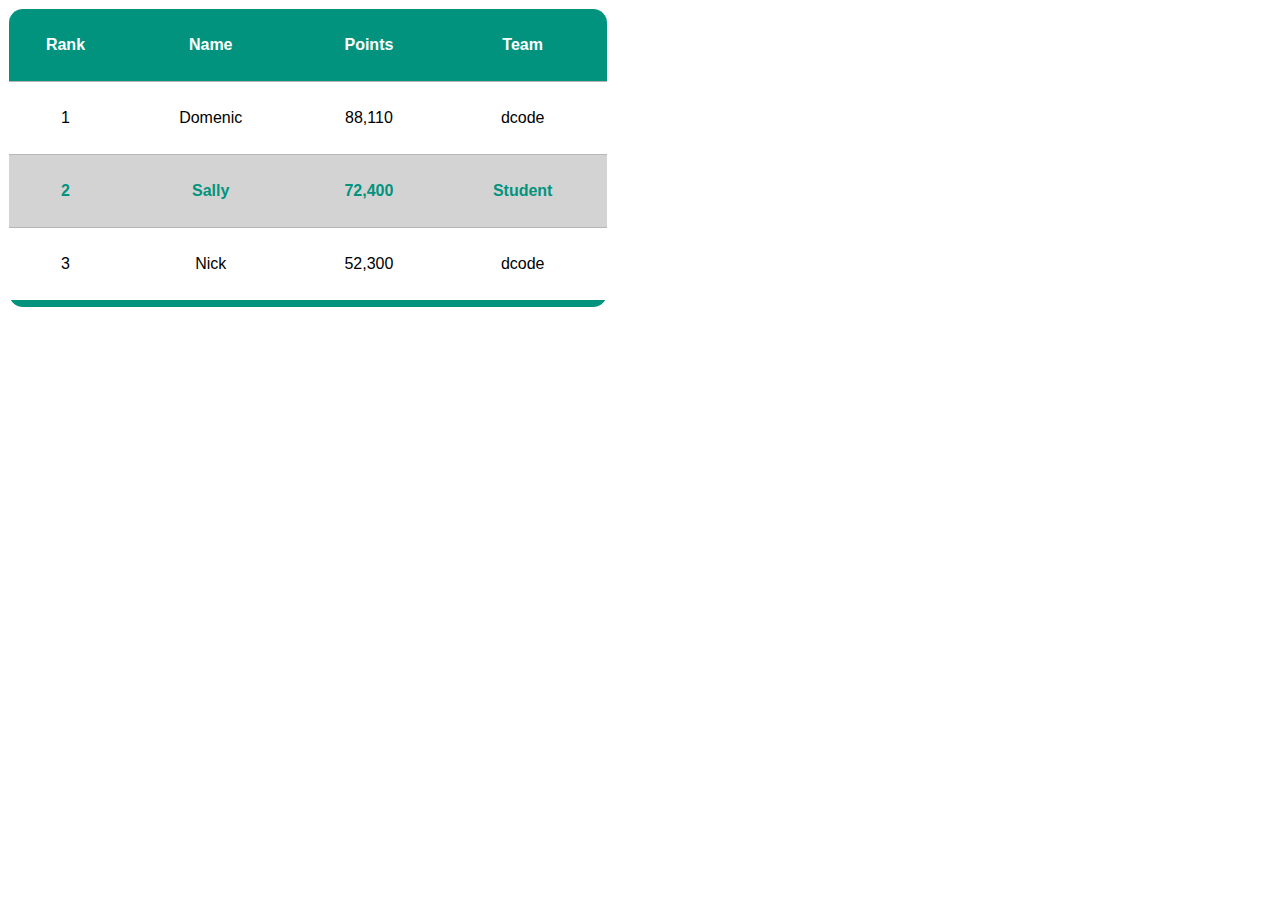
<file: kalendorius/reiting.html>
<!DOCTYPE html>
<html lang="en">

<head>
    <meta charset="UTF-8">
    <meta name="viewport" content="width=device-width, initial-scale=1.0">
    <title>Document</title>
</head>
<style>
    body {
        font-family: Arial, Helvetica, sans-serif;
        text-align: center;
        background-color: rgb(255, 255, 255);

    }

    .rating {
        width: 80px;
        height: 10px;
    }

    table {
        width: 600px;
        height: 10px;
        border-collapse: collapse;
        border-radius: 15px;
        overflow: hidden;
        border: 1px solid black;

    }

    th {
        width: 20px;
        height: 70px;
        background-color: rgb(2, 147, 126);
        color: rgb(255, 255, 255);

    }

    td {
        background-color: white;
    }

    thead {
        background-color: rgb(255, 255, 255);
    }

    tbody {
        font-weight: normal;
    }

    td {
        height: 70px;
        vertical-align: center;
    }

    tr {
        height: 70px;
        border-bottom: 1px solid rgb(182, 182, 182);
    }

    .green td {
        height: 70px;
        font-weight: bold;
        color: rgb(2, 147, 126);
        background-color: lightgrey;
    }

    .nick td {
        height: 70px;
        border-bottom: 8px solid rgb(2, 147, 126);
    }
    
</style>

<body>
    <div class="rating">
        <table>
            <thead>
                <tr>
                    <th>Rank</th>
                    <th>Name</th>
                    <th>Points</th>
                    <th>Team</th>
                </tr>
            </thead>
            <tbody>
                <tr>
                    <td>1</td>
                    <td>Domenic</td>
                    <td>88,110</td>
                    <td>dcode</td>
                </tr>
                <tr class="green">
                    <td>2</td>
                    <td>Sally</td>
                    <td>72,400</td>
                    <td>Student</td>
                </tr>
                <tr class="nick">
                    <td>3</td>
                    <td>Nick</td>
                    <td>52,300</td>
                    <td>dcode</td>
                </tr>
            </tbody>
        </table>
    </div>

</body>

</html>
</file>
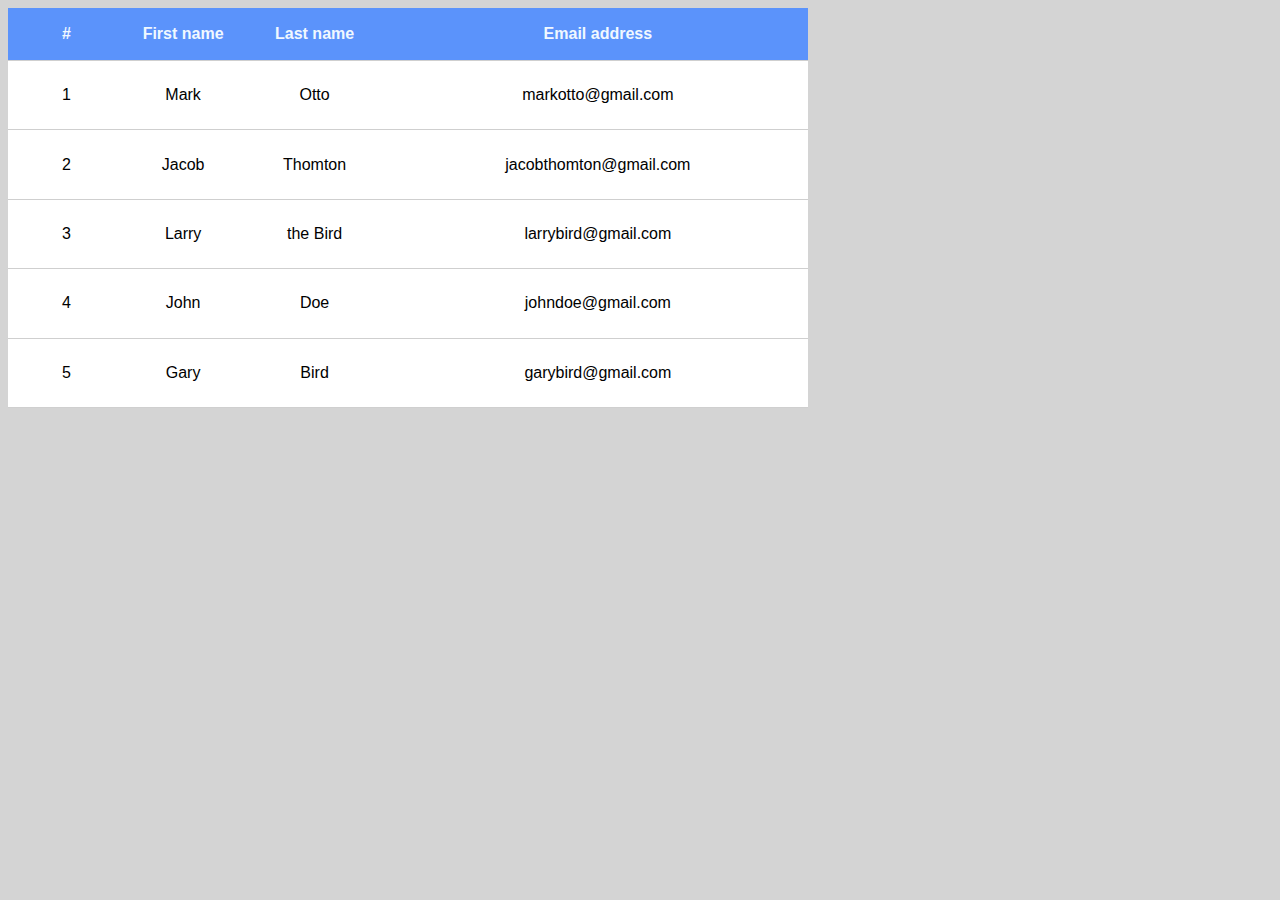
<file: kalendorius/uzd2.html>
<!DOCTYPE html>
<html lang="en">

<head>
    <meta charset="UTF-8">
    <meta name="viewport" content="width=device-width, initial-scale=1.0">
    <title>Document</title>
</head>
<style>
    body {
        font-family: 'Franklin Gothic Medium', 'Arial Narrow', Arial, sans-serif;
        text-align: center;
        background-color: rgb(212, 212, 212);
    }

    .uzd {
        width: 800px;
        height: 400px;
    }

    table {
        width: 800px;
        height: 400px;
        border-collapse: collapse;
        margin: 0 auto;
    }

    th {
        width: 50px;
        height: 50px;
        background-color: rgb(91, 147, 251);
        color: aliceblue;
    }

    td {
        background-color: rgb(255, 255, 255);
    }

    thead {
        background-color: rgb(35, 28, 28);

    }

    tbody {
        font-weight: normal;
    }

    td {
        height: 50px;
        vertical-align: center;
    }
    
    tr {
        border-bottom: 1px solid rgb(207, 207, 207);
    }
   </style>
<body>
    <div class="uzd">
        <table>
            <thead>
                <tr>
                    <th>#</th>
                    <th>First name</th>
                    <th>Last name</th>
                    <th>Email address</th>
                </tr>
            </thead>
            <tbody>
                <tr>
                    <td>1</td>
                    <td>Mark</td>
                    <td>Otto</td>
                    <td>markotto@gmail.com</td>

                </tr>

                <tr>
                    <td>2 </div></td>
                    <td>Jacob</div></td>
                    <td>Thomton</div></td>
                    <td>jacobthomton@gmail.com</div></td>
                </tr>
                <tr>
                    <td>3</td>
                    <td>Larry</td>
                    <td>the Bird</td>
                    <td>larrybird@gmail.com</td>
                    
                </tr>
                <tr>
                    <td>4</td>
                    <td>John</td>
                    <td>Doe</td>
                    <td>johndoe@gmail.com</td>
                </tr>
                <tr>
                    <td>5</td>
                    <td>Gary</td>
                    <td>Bird</td>
                    <td>garybird@gmail.com</td>
                </tr>
            </tbody>
        </table>
    </div>

</body>

</html>
</file>
<file: styles.css>
* {
    margin: 0;
    padding: 0;
    box-sizing: border-box;
}

body {
    font-family: Arial, sans-serif;
    display: flex;
    justify-content: center;
    align-items: center;
    height: 600px;
    background-color: #f4f4f4;
}

.calendar-container {
    width: 300px;
    margin: 20px;
}

.calendar {
    width: 300px;
    border-collapse: collapse;
    border: 1px solid #ddd;
}

.month {
    background-color: rgb(197, 188, 188);
    color: white;
    text-align: center;
    font-size: 18px;
    padding: 10px;
}

.weekdays {
    background-color: #f0f0f0;
    color: #666;
    font-weight: bold;
    text-align: center;
}

.calendar td, .calendar th {
    padding: 10px;
    text-align: center;
    border: 1px solid #ddd;
    width: 40px;
    height: 40px;
}

.calendar tbody td {
    background-color: #fff;
}

.calendar tbody td:nth-child(1), .calendar tbody td:nth-child(7) {
    color: #999;
}

.calendar tbody td:hover {
    background-color: #f0f0f0;
}
</file>
<file: kalendorius/S3uzd.css>
body {
    font-family: 'Segoe UI', Tahoma, Geneva, Verdana, sans-serif;
    text-align: left;
    background-color: #3aa1eb;
    color: rgb(151, 151, 151);
    
}
p{
    font-size: x-large;
    color: aliceblue;
}
table {
    width: 500px;
    border-collapse: collapse;
    border: 1px solid rgb(93, 94, 96);
}

th {
    height: 30px;
    width: 50px;
    background-color: rgb(26, 26, 26);
    color: rgb(177, 177, 177);
    font-weight: lighter;
}

td {
    height: 50px;
    vertical-align: center;
    background-color: aliceblue;
}

tbody {
    font-weight: normal;
}

tr {
    border-bottom: 1px solid rgb(180, 180, 180);
}

.grey td {
    background-color: rgb(208, 208, 208);
}
table, td {
    border: 1px solid rgb(180, 180, 180);
}
</file>
<file: kalendorius/stilius.css>
body{
    /*Srifto priskyrimas*/
    font-family: 'Franklin Gothic Medium', 'Arial Narrow', Arial, sans-serif;
    text-align: center;

}

table {
    border: 1px solid black;
    border-collapse: collapse;
}
th{
    background-color: black;
    color: aliceblue;
}
td{
    background-color: rgb(255, 255, 255);
}
/*.week-days{
    background-color: beige;

}
html body table thead tr td{
    background-color: bisque;
}
    */

thead{
    background-color: rgb(102, 34, 34);
    width: 30px;
    height: 50px;
}

tbody{
    font-weight: bold;
}

td{
    height: 50px;
    /*vertikalaus lygiavimo nustatymas*/
    /*i virsu*/
    /*per centrra- center*/
    /*i apacia - bottom*/ 
    vertical-align: top;
}
.weekend{
    color: aquamarine;

}
</file>
